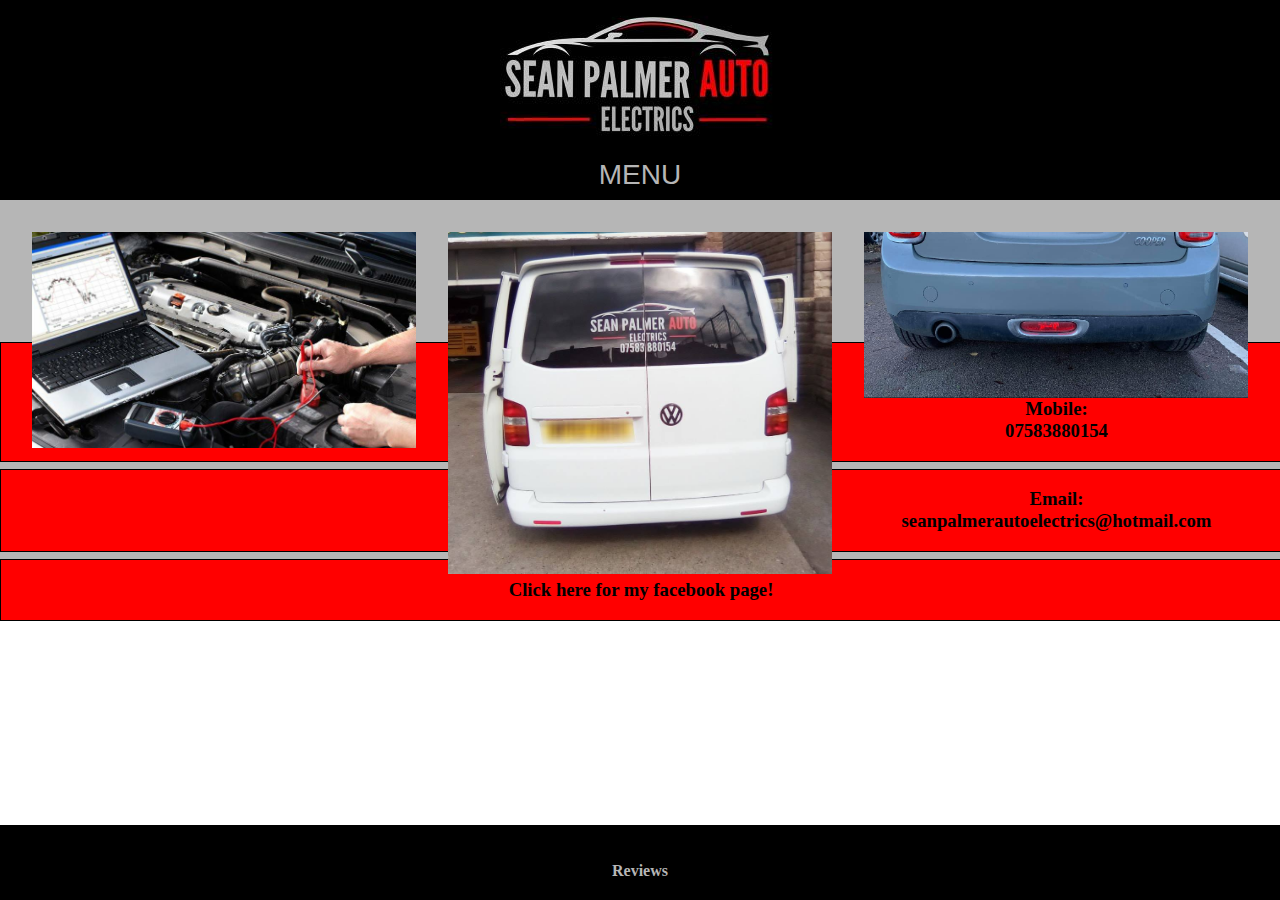
<file: index.html>
<!DOCTYPE html>
<html>
<head>
  <title>Home Page</title>
  <meta charset="UTF-8">
<meta name="viewport" content="width=device-width, initial-scale=1.0">
<link rel="stylesheet" type="text/css" href="mystyle.css">
<style>
</style>
</head>
<body>
    <div class="logowrapper">
        <div class="logo">
         <a href="index.html"> <img src="seans-logo7.jpg"/> </a>
        </div>
    </div>     
    <nav class="navDefault">
      <div class="dropdown">
        <button>Menu</button>
        
        <ul class="dropdownMenu">
            <li class="dropdownItem"><a href="servicesavailable.html" class="dropdownLink">Services</a></li>
            <li class="dropdownItem"><a href="aboutme.html" class="dropdownLink">About Me</a></li>
            <li class="dropdownItem"><a href="gallery.html" class="dropdownLink">Gallery</a></li>
            <li class="dropdownItem"><a href="requestajob.html" class="dropdownLink">Request a job</a></li>
        </ul>
      </div>
    </nav>

    <section class="section">
        <div class="homepicswrapper">
         <div class="homepics">
                <img src="pic1.jpg" alt="Mapping software">
            </div>
            <div class="homepics">
                <img src="pic2.jpg" alt="Work van">
            </div>
            <div class="homepics">
                <img src="pic3.jpg" alt="Rear sensors">
         </div>
        </div>
        
     <div class="paragraph1">
        <h3>Mobile:<br> 07583880154</h3>
     </div>
     <div class="paragraph">
        <h3>Email: <br>seanpalmerautoelectrics@hotmail.com</h3>
     </div>
     <div class="paragraph">
        <a href="https://www.facebook.com/Sean-Palmer-Auto-Electrics-2136491509962036/" target="_blank"><h3>Click here for my facebook page!</h3></a> 
    </div>

            
       
    </section>
<footer class="footer">
    <a href="https://www.facebook.com/pg/Sean-Palmer-Auto-Electrics-2136491509962036/reviews/?ref=page_internal"><h4>Reviews</h4></a>
</footer>


</body>
</html>
</file>
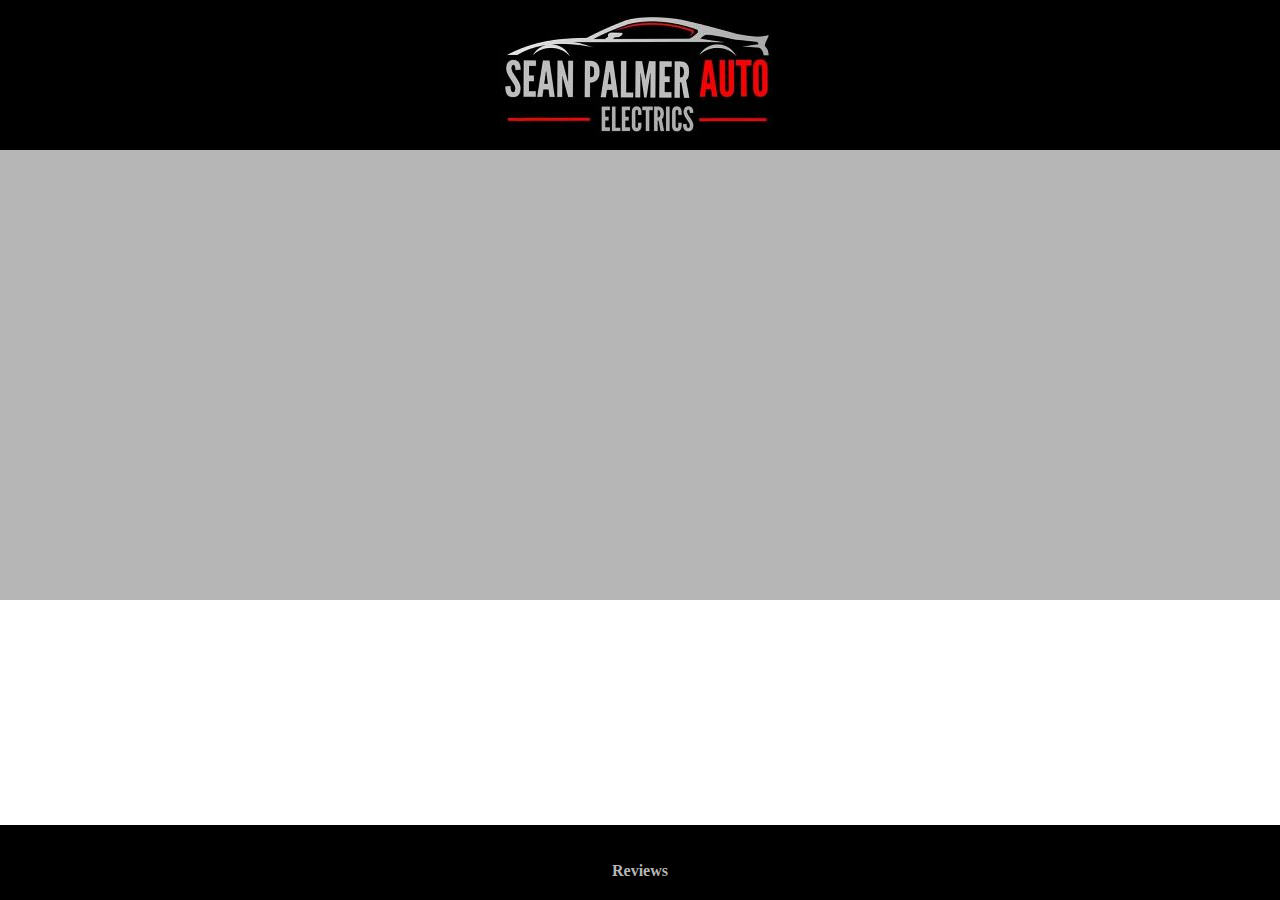
<file: aboutme.html>
<!DOCTYPE html>
<html>
<head>
  <title>Services Available</title>
  <meta charset="UTF-8">
<meta name="viewport" content="width=device-width, initial-scale=1.0">
<link rel="stylesheet" type="text/css" href="mystyle.css">
</head>
<body>
    <div class="logowrapper">
        <div class="logo">
         <a href="index.html"> <img src="seans-logo7.jpg"/> </a>
        </div>
    </div>   
    <section class="section">


    </section>

    <footer class="footer">
        <a href="https://www.facebook.com/pg/Sean-Palmer-Auto-Electrics-2136491509962036/reviews/?ref=page_internal"><h4>Reviews</h4></a>
    </footer>

</body>
</html>
</file>
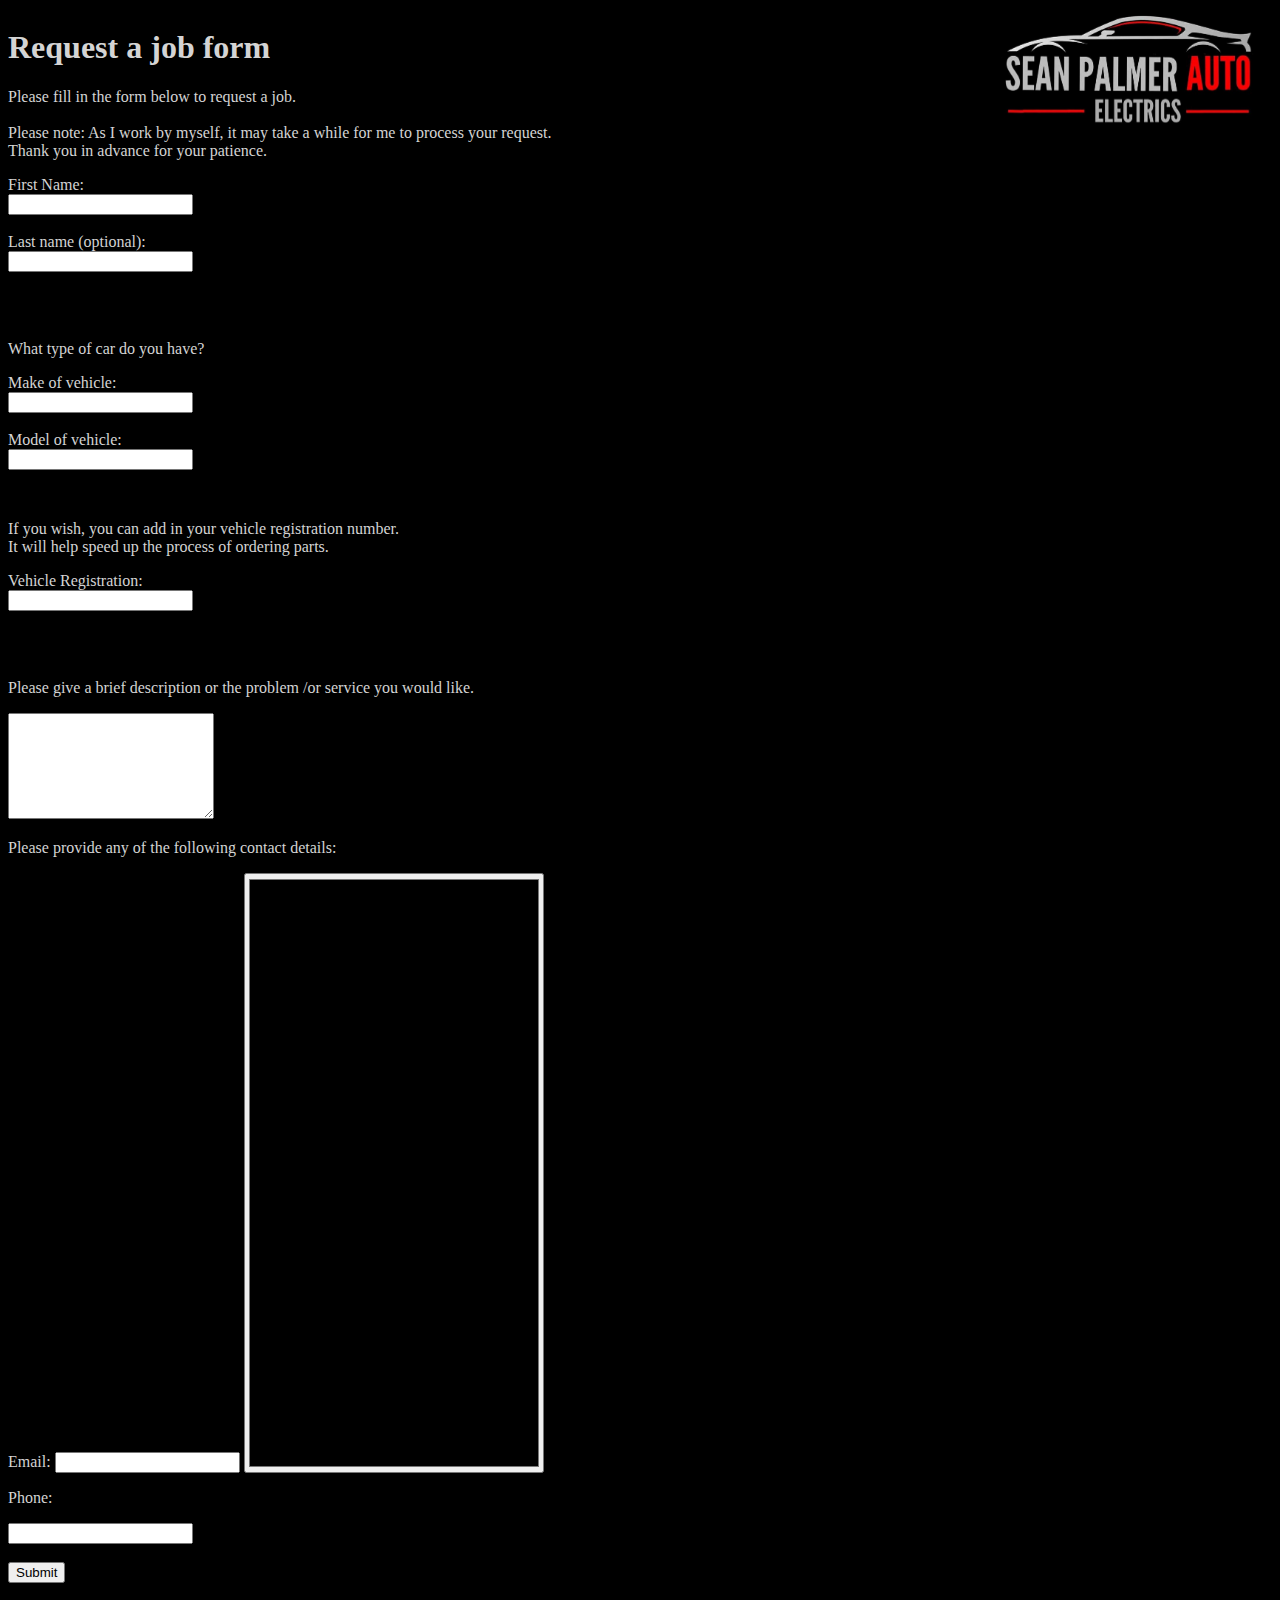
<file: Request a job.htm>
<!DOCTYPE html>
<html>
<head>
  <title>Request a job</title>
  <meta charset="UTF-8">
<meta name="viewport" content="width=device-width, initial-scale=1.0">
</head>
<style>
body {background-color: black;}
h1   {color: #D4D4D4;font-family: "Times New Roman", Times, serif;}
p    {color: #D4D4D4;font-family: "Times New Roman", Times, serif;}
section {float: left;}
aside {float: right;
      position: fixed;
      top: 0;
      right: 0;}
  #carcolor {width:300px;
            height:600px;}
</style>
<body>
<section>
<h1> Request a job form </h1>
<p> Please fill in the form below to request a job.<br>
<br>Please note: As I work by myself,
it may take a while for me to process your request.
<br>Thank you in advance for your patience. </p>

<form action="/my-handling-form-page" method="post">
<p>First Name:<br>
<input type="text" name="firstname"><br><br>
Last name (optional):<br>
<input type="text" name="lastname"></p><br>

<br>
<p> What type of car do you have? </p>

<form action="/my-handling-form-page" method="post">
<p>Make of vehicle:<br>
<input type="text" name="makeofvehicle"><br><br>
Model of vehicle:<br>
<input type="text" name="modelofvehicle"></p><br>

<p> If you wish, you can add in your vehicle registration number. <br> It will help speed up the process of ordering parts. </p>
<form action="/my-handling-form-page" method="post">
<p>Vehicle Registration:<br>
<input type="text" name="vehicleregistration"><br><br></p>
<br>

<p> Please give a brief description or the problem /or service you would like. </p>
<form action="/my-handling-form-page" method="post">
<textarea style="width: 200px; height: 100px;">
</textarea>

<p> Please provide any of the following contact details: <p>

   <label for="email">Email:</label>
  <input type="email" id="email" name="email">
  <input id="carcolor" type="color" name="color" placeholder="Pick the color of your car">


<p> Phone:</p> <input type="tel" name="phone" pattern="[0-9]{5}-[0-9]{3}-[0-9]{3}">
</form>
<br>

  <input type="submit">
  <br>
  <br>
</section>
<aside>
<a href="index.html"><img src="seans logo1.jpg" style="width:300px;" alt="Logo of Sean Palmer Auto Electrian"></a>
</aside>
<br>
<br>
<br>
</body>
</html>
</file>
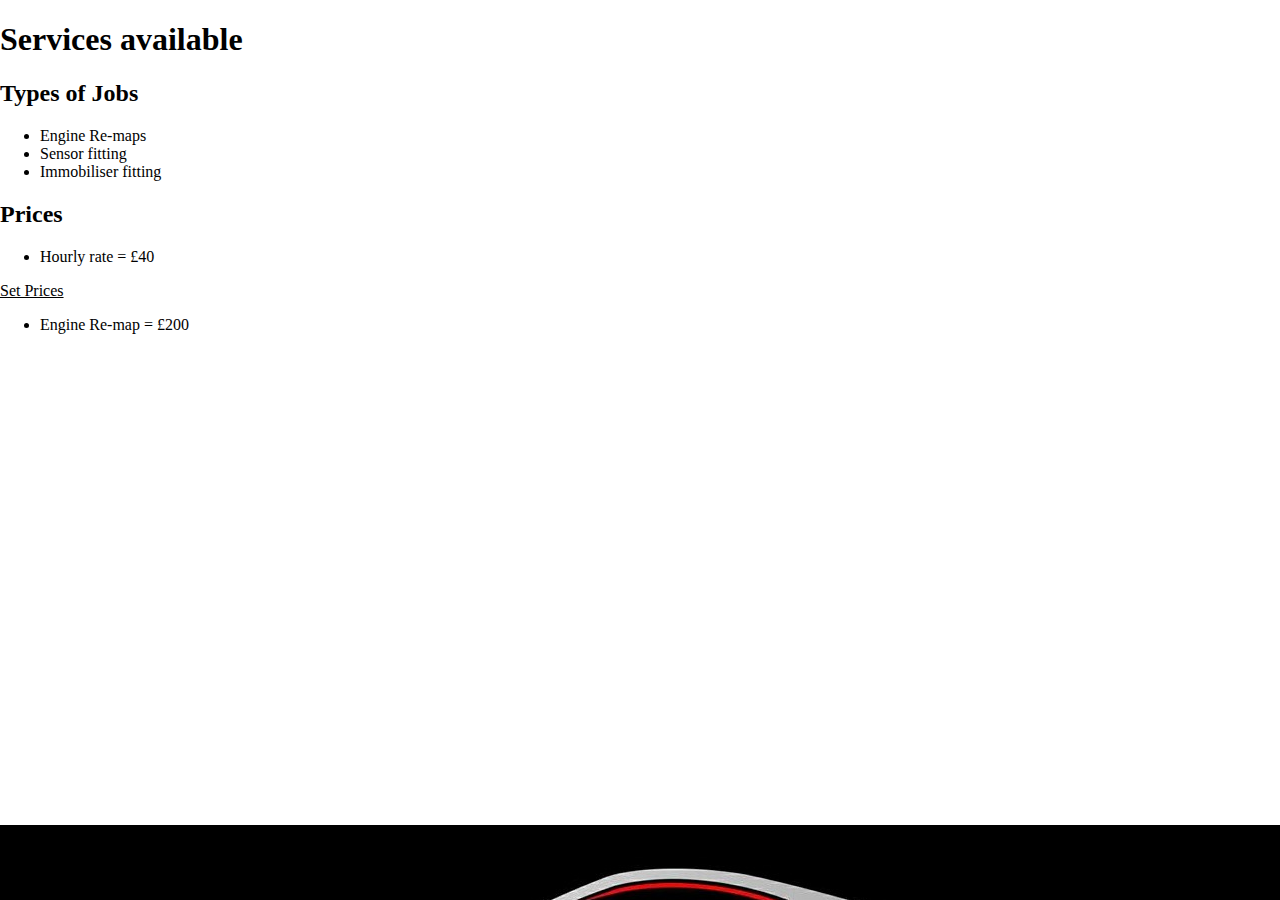
<file: services available.htm>
<!DOCTYPE html>
<html>
<head>
  <title>Services Available</title>
  <meta charset="UTF-8">
<meta name="viewport" content="width=device-width, initial-scale=1.0">
<link rel="stylesheet" type="text/css" href="mystyle.css">
</head>
<body>
<h1> Services available </h1>
<section>
<h2> Types of Jobs </h2>
<ul class=p>
<li> Engine Re-maps </li>
<li> Sensor fitting </li>
<li> Immobiliser fitting </li>
</ul>
</section>

<aside>
<h2> Prices </h2>
<ul class=p>
<li> Hourly rate = £40 </li>
</ul>
<p class=p style="text-decoration:underline;"> Set Prices </p>
<ul class=p>
<li> Engine Re-map = £200 </li>
</ul>
</aside>
<footer class=footer>
<a href="index.html"><img src="seans logo1.jpg" class=img alt="Logo of Sean Palmer Auto Electrian"></a>
</footer>
</body>
</html>
</file>
<file: mystyle.css>
body {
    margin: 0px;
    padding: 0px;
    border: 0px;
}
.logo {
    position: relative;
    top: 0;
    margin: 0;
    padding-left: 10px;
    right: 0;
    height:150px;
    width: 100%;
    background-color: black;
    
}

.logowrapper{
    position: fixed;
    top: 0;
    margin: 0;
    padding: 0;
    left: 0;
    height:150px;
    width: 100%;
    background-color: black;
    z-index: 1;
    text-align: center;
    
}

.navDefault {
    position: fixed;
    top: 150px;
    left: 0;
    right: 0;
    background-color: #000000;
    text-align: center;
}

button {
    border: none;
    background-color: #000000;
    width: 150px;
    height: 50px;
    color: #B6B6B6;
    cursor: pointer;
    text-transform: uppercase;
    font-size: 1.75em;
    text-align: center;
    
    
}

.dropdownMenu {
    list-style-type: none;
    margin: 0;
    padding: 0;
    position: absolute;
    left: 0;
    right: 0;
    top: 50px;
    width: 150px;
    text-align: center;
    transform: translateY(-100%);
    transition: transform .5s ease-in-out;
    z-index: -1;
}

.dropdownLink {
    text-decoration: none;
    display: block;
    background-color:   #B6B6B6;
    padding: 10px 5px;
    color: #000000;
    transition: background-color .5s ease-in-out, color .5s ease-in-out;
    border-bottom: 1px solid black;
    border-right: 1px solid black;
    border-left: 1px solid black;
    font-size: 1.5em;
}

.dropdownLink:hover {
    color: #B6B6B6;
    background-color: black;
    text-decoration: underline;
    

}

.dropdown {
    width: 150px;
    position: relative;
    margin: 0 auto;
    text-align: center;
}

.dropdown:hover button {
    background-color: #000000;
    text-decoration: underline;

}

.dropdown:hover .dropdownMenu{
    transform: translateY(0%); 
}


.section {
    background-color: #B6B6B6;
    margin: 0;
    border: 0;
    text-align: center;
    padding-top: 200px;
    height: 400px;
  }

.paragraph1 {
    width: 100%;
    height: auto;
    margin-top: 10px;
    text-align: center;
    background-color: red;
    border: 1px solid black;
    margin-bottom: 7px;
    transition: background-color .5s ease-in-out, color .5s ease-in-out;
    
}

.paragraph {
    width: 100%;
    height: auto;
    text-align: center;
    transition: background-color .5s ease-in-out, color .5s ease-in-out;
    background-color: red;
    border: 1px solid black;
    margin-bottom: 7px;
   
}

.paragraph:hover{
    background-color: black;
    color: #B6B6B6;

}

.paragraph1:hover{
    background-color: black;
    color: #B6B6B6;

}

.h3 {
    color: #000000;
}

.homepicswrapper {
    padding-top: 2.5%;
    height:100px;
    
}

.homepics img {
    height: auto;
    float: left;
    width: 30%;
    padding-left: 2.5%;
}

.paragraph a{
    text-decoration: none;
    color: inherit;
}

.footer {
    height: 75px;
    background-color: #000000;
    position: fixed;
    bottom: 0;
    width: 100%;
    text-align: center;
    margin: 0 auto;
    line-height: 50px;
   
}

.footer a{
    text-decoration: none;
    color: #B6B6B6;
}

.footer a:hover{
    color: #B6B6B6;
    text-decoration: underline;
    cursor: pointer;

}
</file>
